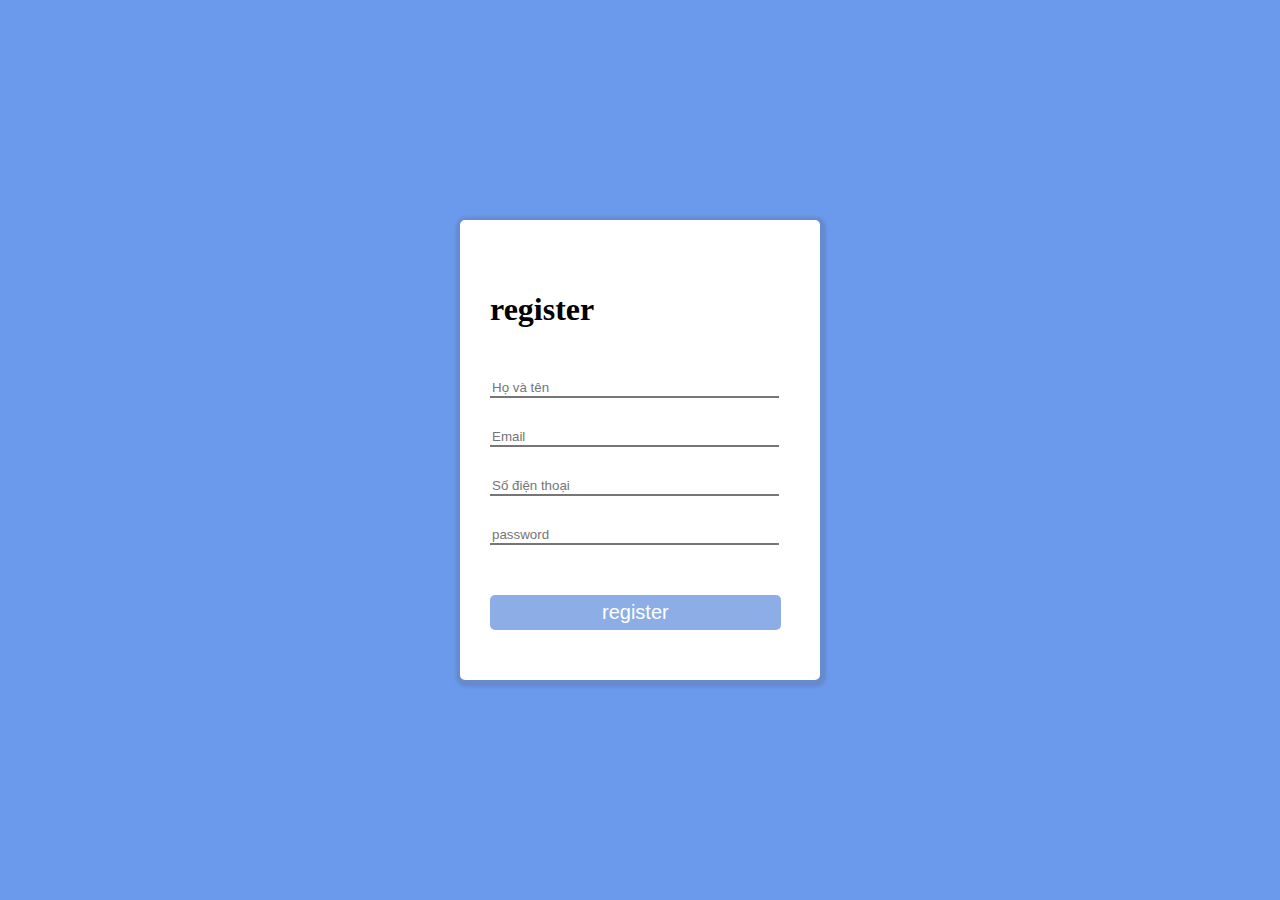
<file: dang ki/index.html>
<!DOCTYPE html>
<html lang="en">
<head>
    <meta charset="UTF-8">
    <meta http-equiv="X-UA-Compatible" content="IE=edge">
    <meta name="viewport" content="width=device-width, initial-scale=1.0">
    <link rel="stylesheet" href="./slyle.css">
    <title>đăng kí</title>
</head>
<body>
    
    <div style="display: flex; justify-content: center; align-items: center; height: 100vh;">
        
        <div class="wrapper">
        <div class="login-form"><h1>register</h1></div>
     <div>
     <input class="input-text" type="text" placeholder="Họ và tên">
     </div>
     <div>
         <div>
             <input class="input-text" type="password" placeholder="Email">

             <input class="input-text" type="password" placeholder="Số điện thoại">

             <input class="input-text" type="password" placeholder="password">
         <div>
         <a href="http://127.0.0.1:5501/s%E1%BA%A3n%20ph%E1%BA%A9m%20cu%E1%BB%91i%20kh%C3%B3a/index.html#"><a href="http://127.0.0.1:5501/dang%20nhap/index.html"><button class="login-btn">register</button></a></button></a>
     </div>
    </div>


    </div>
</div>

</body>
</html>
</file>
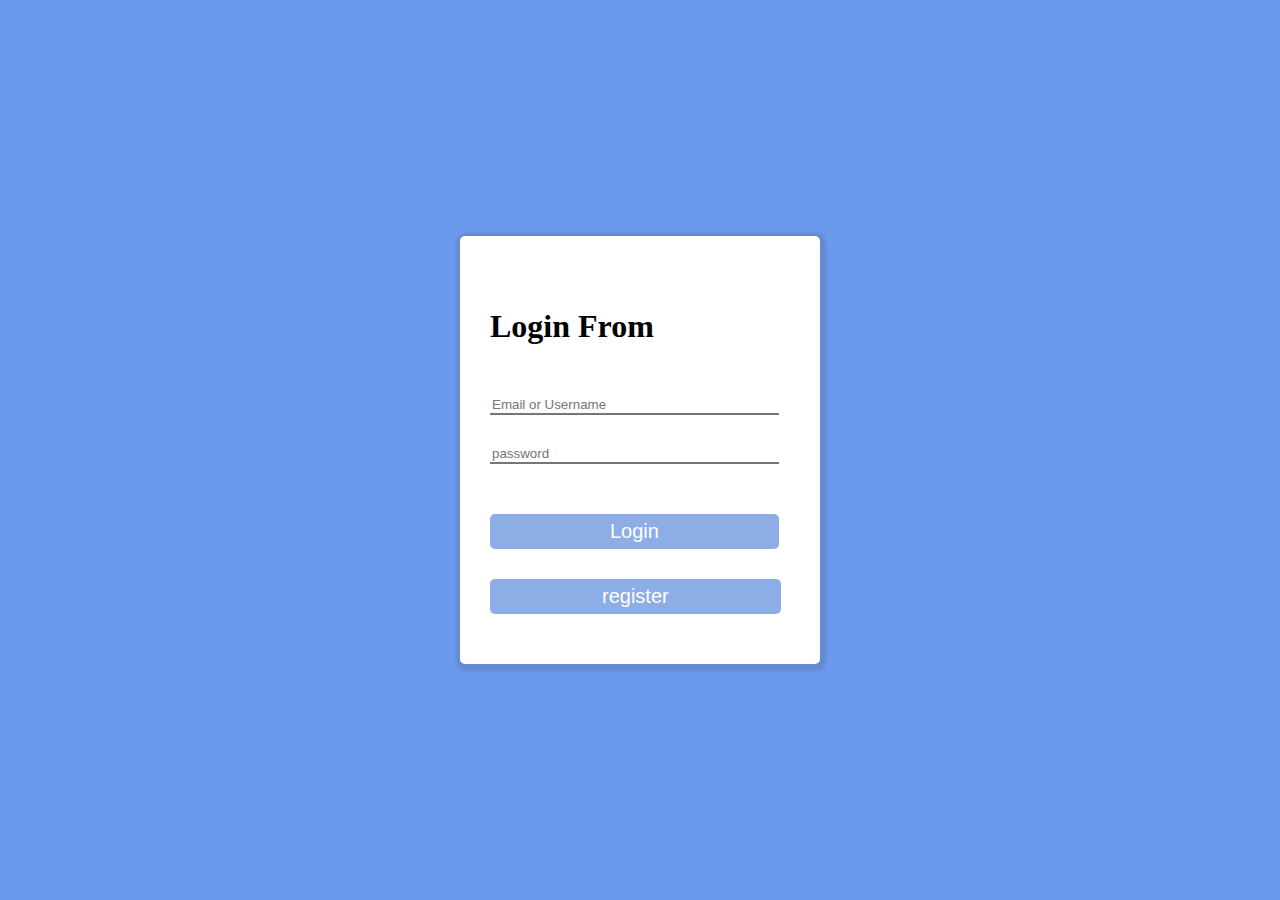
<file: dang nhap/index.html>
<!DOCTYPE html>
<html lang="en">
<head>
    <meta charset="UTF-8">
    <meta http-equiv="X-UA-Compatible" content="IE=edge">
    <meta name="viewport" content="width=device-width, initial-scale=1.0">
    <title>Đăng Nhập</title>
    <link rel="stylesheet" href="./slyle.css">
</head>
<body>

    <div style="display: flex; justify-content: center; align-items: center; height: 100vh;">
        
            <div class="wrapper">
            <div class="login-form"><h1>Login From</h1></div>
         <div>
         <input class="input-text" type="text" placeholder="Email or Username">
         </div>
         <div>
             <div>
                 <input class="input-text" type="password" placeholder="password">
             <div>
             <a href="http://127.0.0.1:5501/s%E1%BA%A3n%20ph%E1%BA%A9m%20cu%E1%BB%91i%20kh%C3%B3a/index.html#"><button class="login-btn">Login</button></a>


             <div>
                <a href="http://127.0.0.1:5501/dang%20ki/index.html"><button class="login-btt">register</button></a>
             </div>

         </div>
        </div>
        </div>
    </div>
    
</body>
</html>
</file>
<file: dang ki/slyle.css>
body{
    margin: 0;
    background-color: #6B9AEC;
}

.wrapper{
    background-color: white;
    padding: 50px 30px;
    width: 300px;
    border-radius: 5px;
    box-shadow: 1px 2px 3px 5px rgba(69, 62, 62, 0.167);
}

.login-from{
   text-align: center;
}

.input-text{
     width: 95%;
     outline: none;
     border: 2x solid rgba(0,0,0,0.225);
     border-top: none;
     border-right: none;
     border-left: none;
     margin-top: 30px;
}

.login-btn{
    margin-top: 50px;
    padding: 6px 112px;
    color: white;
    background-color: #8cade5;
    font-size: 20px;
    border-radius: 5px;
    border: none;
}
</file>
<file: dang nhap/slyle.css>
body{
    margin: 0;
    background-color: #6B9AEC;
}

.wrapper{
    background-color: white;
    padding: 50px 30px;
    width: 300px;
    border-radius: 5px;
    box-shadow: 1px 2px 3px 5px rgba(69, 62, 62, 0.167);
}

.login-from{
   text-align: center;
}

.input-text{
     width: 95%;
     outline: none;
     border: 2x solid rgba(0,0,0,0.225);
     border-top: none;
     border-right: none;
     border-left: none;
     margin-top: 30px;
}

.login-btn{
    margin-top: 50px;
    padding: 6px 120px;
    color: white;
    background-color: #8cade5;
    font-size: 20px;
    border-radius: 5px;
    border: none;
}

.login-btt{
    margin-top: 30px;
    padding: 6px 112px;
    color: white;
    background-color: #8cade5;
    font-size: 20px;
    border-radius: 5px;
    border: none;
}
</file>
